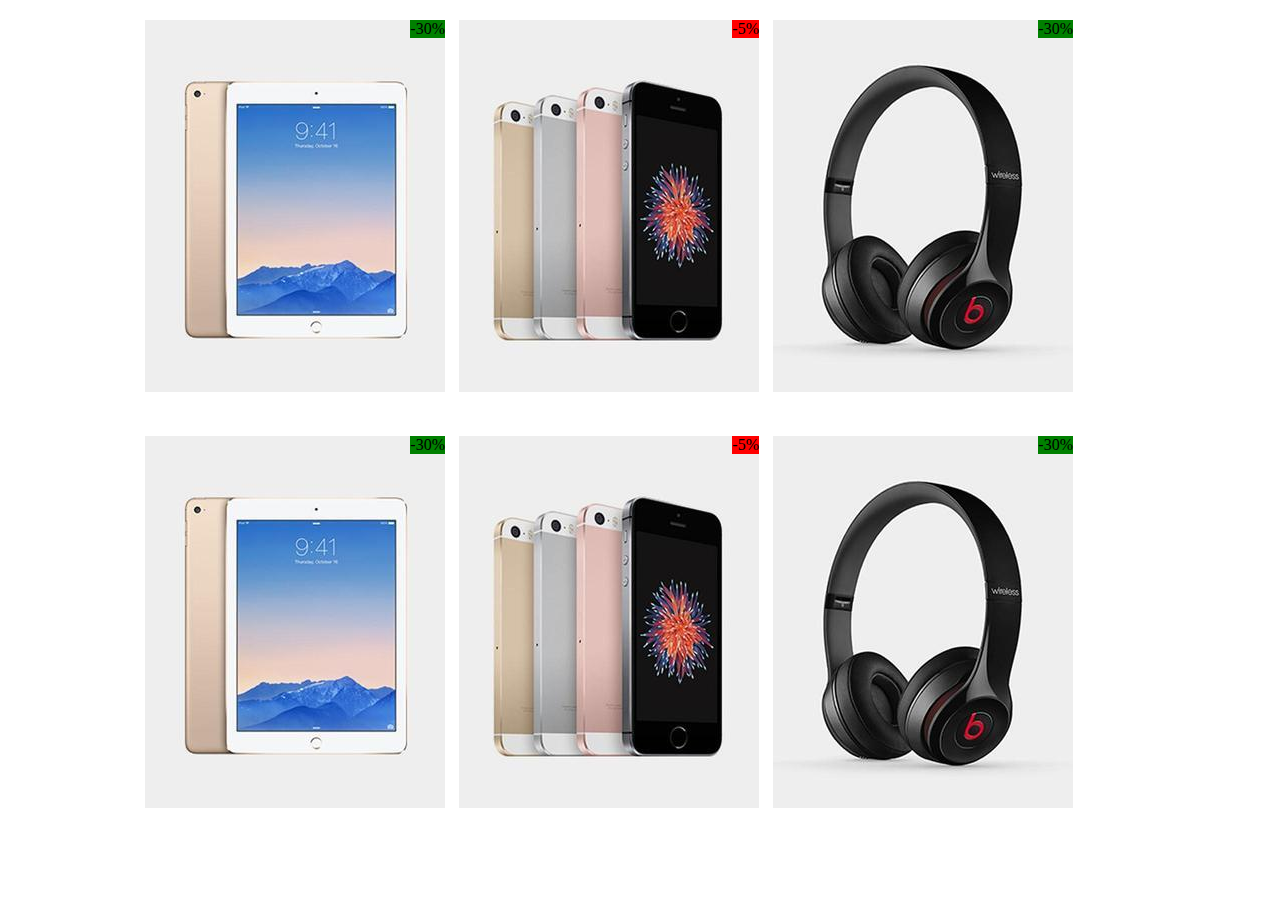
<file: index.html>
<!DOCTYPE html>
<html lang="it" dir="ltr">
  <head>
    <link rel="stylesheet" href="css/style.css">
    <meta charset="utf-8">
    <title>htmlcss-shop</title>
  </head>
  <body>
      <!-- creo div contenuto pagina -->
      <div id="contenuto">
        <!-- divido il contenuto in top e bottom -->
        <div class="row row-top">
          <!-- creo i vari div contenenti le immagini -->
          <div class="sezione">
            <img src="img/pd1.jpg" alt="immagine telefono">
            <div class="sconto">
              -30%
            </div>
            <div class="cuore">
              &hearts;
            </div>
          </div>
          <div class="sezione">
            <img src="img/pd2.jpg" alt="immagine telefono">
            <div class="sconto">
              -5%
            </div>
            <div class="cuore">
              &hearts;
            </div>
          </div>
          <div class="sezione">
            <img src="img/pd3.jpg" alt="immagine telefono">
            <div class="sconto">
              -30%
            </div>
            <div class="cuore">
              &hearts;
            </div>
          </div>

        </div>
        <!-- / row-top -->
        <!-- row-bottom -->
        <div class="row row-bottom">
          <div class="sezione">
            <img src="img/pd1.jpg" alt="immagine telefono">
            <div class="sconto">
              -30%
            </div>
            <div class="cuore">
              &hearts;
            </div>
          </div>
          <div class="sezione">
            <img src="img/pd2.jpg" alt="immagine telefono">
            <div class="sconto">
              -5%
            </div>
            <div class="cuore">
              &hearts;
            </div>
          </div>
          <div class="sezione">
            <img src="img/pd3.jpg" alt="immagine telefono">
            <div class="sconto">
              -30%
            </div>
            <div class="cuore">
              &hearts;
            </div>
          </div>
        </div>
        <!-- / row-bottom -->
      </div>


  </body>
</html>
</file>
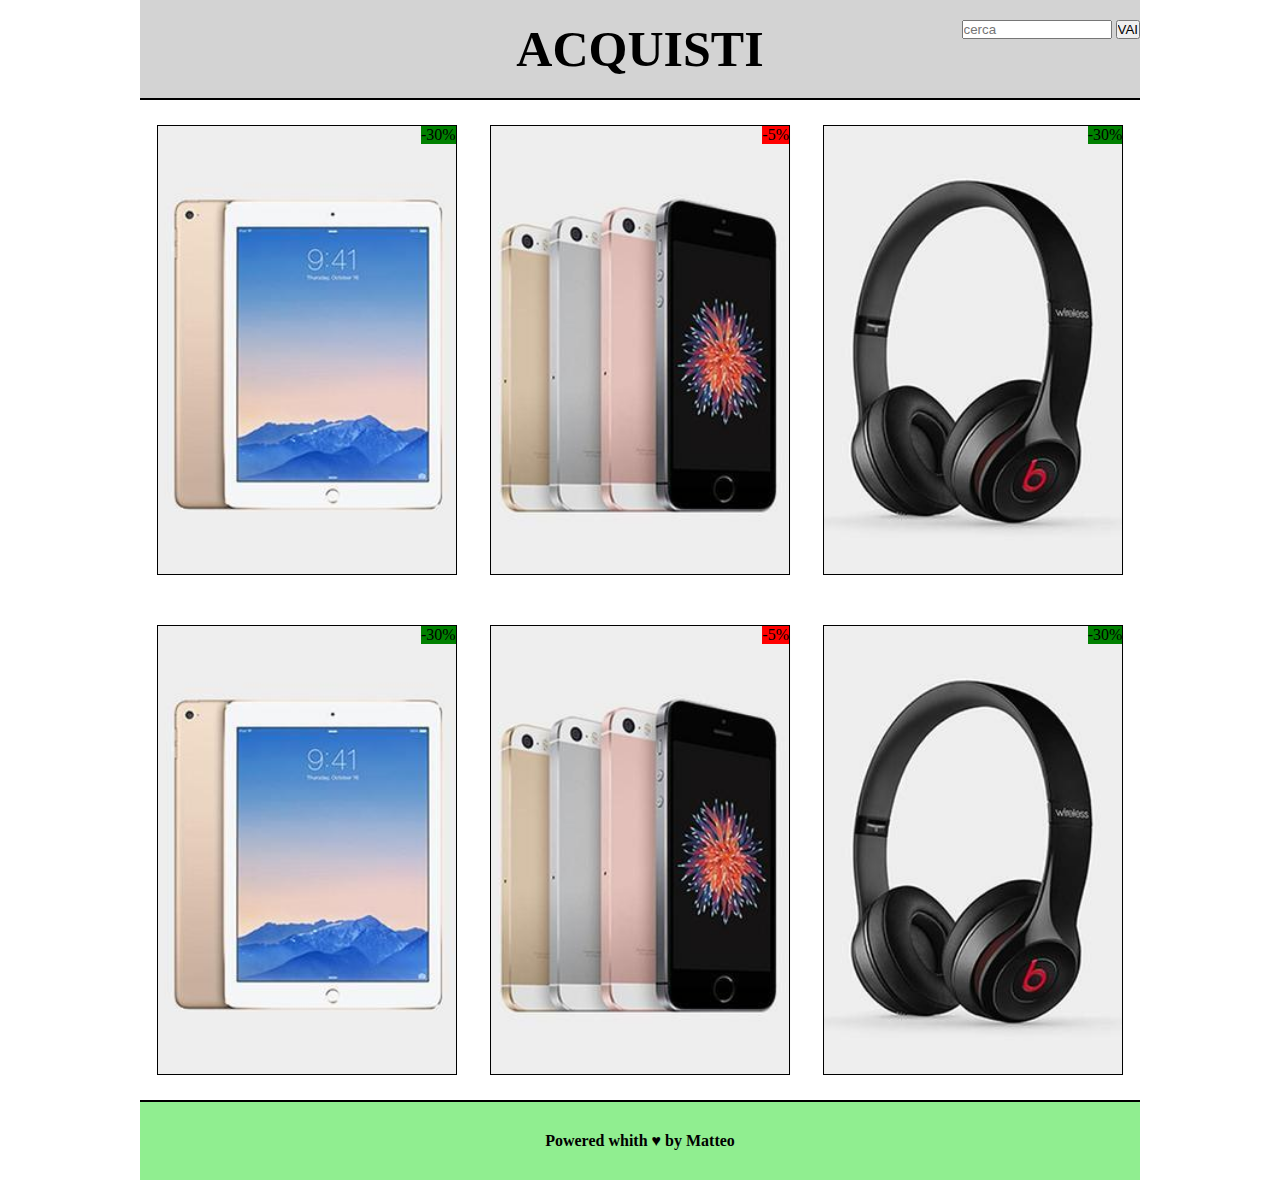
<file: Bonus/index-bonus.html>
<!DOCTYPE html>
<html lang="it" dir="ltr">
  <head>
    <link rel="stylesheet" href="css/style-bonus.css">
    <meta charset="utf-8">
    <title>Esercizio Bonus</title>
  </head>
  <body>
    <!-- creo contenitore pagina -->
    <div class="conteiner">
      <!-- creo header con titolo -->
      <header>
        <span>ACQUISTI</span>
        <!-- creo una zona navigazione -->
        <nav>
          <form class="" action="index.html" method="post">
            <input type="search" name="search" placeholder="cerca">
            <input type="button" name="bottone" value="VAI">
          </form>
        </nav>
        <!-- / fine navigazione -->
      </header>
      <!-- / header -->
      <!-- corpo principale della pagina -->
      <main>
        <!-- inizio sezione top del main -->
        <section class="section-top">
          <div class="section-part">
            <div class="figura" id="img1">
              <span class="sconto">-30%</span>
              <span class="cuore">&hearts;</span>
            </div>
          </div>
          <div class="section-part">
            <div class="figura" id="img2">
              <span class="sconto">-5%</span>
              <span class="cuore">&hearts;</span>
            </div>
          </div>
          <div class="section-part">
            <div class="figura" id="img3">
              <span class="sconto">-30%</span>
              <span class="cuore">&hearts;</span>
            </div>
          </div>
        </section>
        <!-- /fine sezione top del main -->
        <!-- inizio sezione bottom del main -->
        <section class="section-bottom">
          <div class="section-part">
            <div class="figura" id="img1">
              <span class="sconto">-30%</span>
              <span class="cuore">&hearts;</span>
            </div>
          </div>
          <div class="section-part">
            <div class="figura" id="img2">
              <span class="sconto">-5%</span>
              <span class="cuore">&hearts;</span>
            </div>
          </div>
          <div class="section-part">
            <div class="figura" id="img3">
              <span class="sconto">-30%</span>
              <span class="cuore">&hearts;</span>
            </div>
          </div>
        </section>
        <!-- / fine sezione bottom del main -->
      </main>
      <!-- /fine del main -->
      <footer>
        <span>Powered whith &hearts; by Matteo</span>
      </footer>
    </div>

  </body>
</html>
</file>
<file: css/style.css>
*{
  box-sizing: border-box;
  margin: 0;
  padding: 0;
}

#contenuto{
  margin: 0 auto;
  width: 1000px;
}

.row .sezione{
  padding: 20px 5px;
  display: inline-block;
  position: relative;
}

.sconto{
  position: absolute;
  top: 20px;
  right: 5px;
}

.cuore{
  display: none;
  position: absolute;
  bottom: 40px;
  left: 50%;
  transform: translate(-50%, 0);
  color: red;
  font-size: 20px;
}

.sezione:nth-child(2) .sconto{
  background-color: red;
}

.sezione:nth-child(odd) .sconto{
  background-color: green;
}

.sezione:hover .cuore{
  display: block;
}
</file>
<file: Bonus/css/style-bonus.css>
*{
  box-sizing: border-box;
  margin: 0;
  padding: 0;
}

.conteiner{
  margin: 0 auto;
  width: 1000px;
  height: 800px;
  position: relative;
}

header{
  width: 1000px;
  height: 100px;
  position: fixed;
  z-index: 1;
  border-bottom: 2px solid black;
  background-color: lightgray;
}

header > span{
  position: absolute;
  top: 50%;
  left: 50%;
  transform: translate(-50%, -50%);
  font-weight: bold;
  font-size: 50px;
}

header span + nav{
  position: absolute;
  right: 0;
  top: 20px;
}


input[type=search]{
  width: 150px;
}

main > section{
  width: 1000px;
  height: 500px;
}

main > .section-top{
  position: absolute;
  top: 100px;
}

main section .section-part{
  width: calc(1000px / 3);
  height: 500px;
  position: relative;
}

main section .section-part:nth-child(2){
  position: absolute;
  top:0;
  right: calc(1000px / 3);
}

main section .section-part:last-child{
  position: absolute;
  top:0;
  right: 0;
}

main > .section-bottom{
  position: absolute;
  top: 600px;
}

.section-part > .figura{
  width: 90%;
  height: 90%;
  border: 1px solid black;
  position: absolute;
  top: 50%;
  left: 50%;
  transform: translate(-50%, -50%);
  background-size: cover;
  background-position: center;
}

.figura > .sconto{
  position: absolute;
  right: 0;
  background-color: green;
}

section .section-part:nth-child(2) .sconto{
  background-color: red;
}

.figura > .sconto + .cuore{
  position: absolute;
  bottom: 10px;
  left: 50%;
  transform: translate(-50%, 0);
  font-size: 25px;
  color: red;
  display: none;
}

.section-part:hover .cuore{
  display: block;
}

#img1{
  background-image: url("../img/pd1.jpg");
}

#img2{
  background-image: url("../img/pd2.jpg");
}

#img3{
  background-image: url("../img/pd3.jpg");
}

footer{
  width: 1000px;
  height: 80px;
  position: absolute;
  top: 1100px;
  border-top: 2px solid black;
  background-color: lightgreen;
}

footer > span{
  position: absolute;
  top: 50%;
  left:50%;
  transform: translate(-50%, -50%);
  font-weight: bold;
}
</file>
